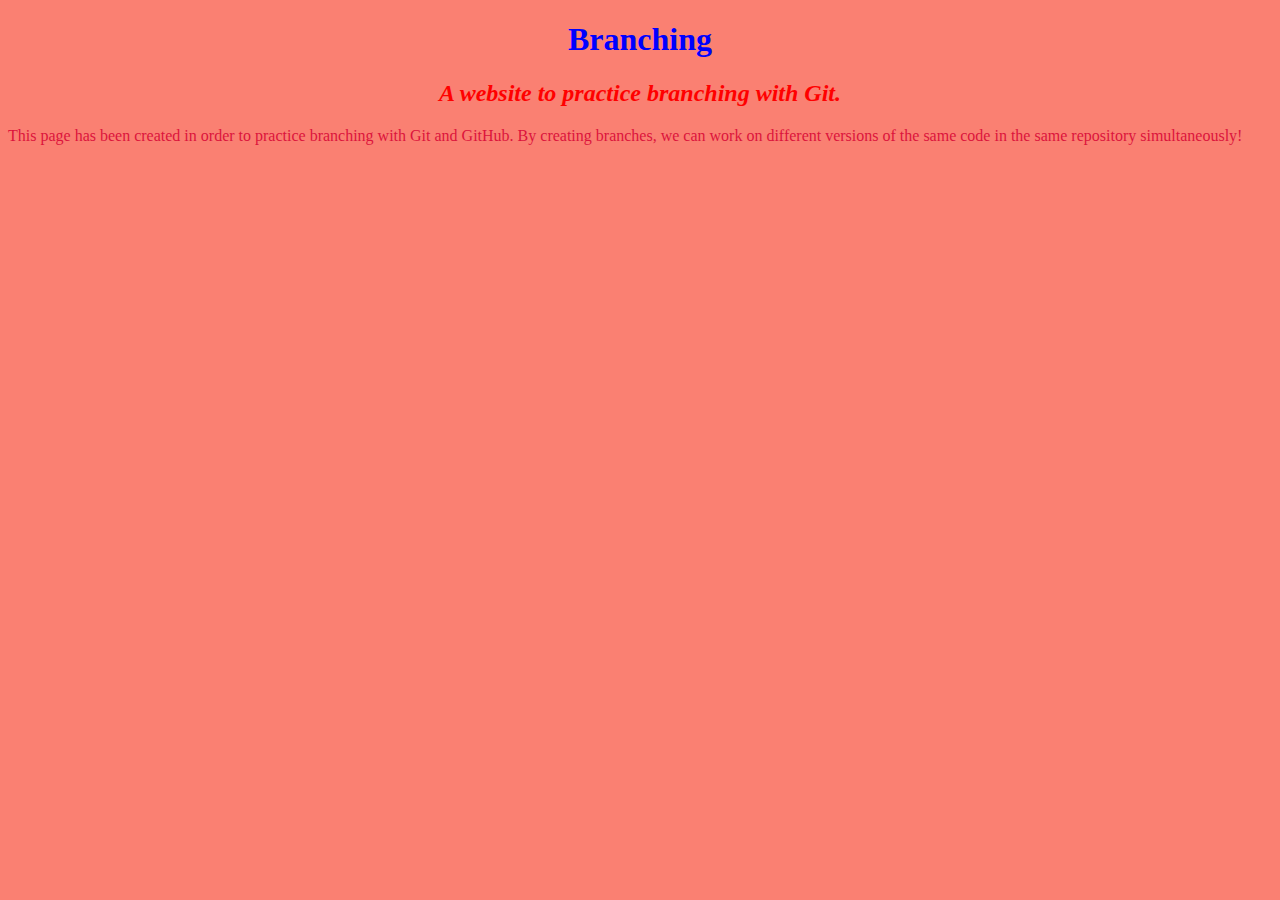
<file: branching-website.html>
<!DOCTYPE html>
<html>
  <head>
   <link rel="stylesheet" href="./css/style.css">  
    <title> Branching Practice Site </title>
  </head>
  <body>
    <h1> Branching </h1>
    <h2> A website to practice branching with Git. </h2>
    <p> This page has been created in order to practice branching with Git and GitHub. By creating branches, we can work on different versions of the same code in the same repository simultaneously!  </p>
  </body>
</html>
</file>
<file: css/style.css>
h1 {
    color: blue;
    text-align: center;
}
h2 {
    font-style: italic;
    text-align: center;
    color: red;
  }
  p {
    color: crimson;
  }
  body {
    background-color: salmon;
  }
  .intro {
    font-style: italic;
  }
  .author {
      color: red;
  }
</file>
